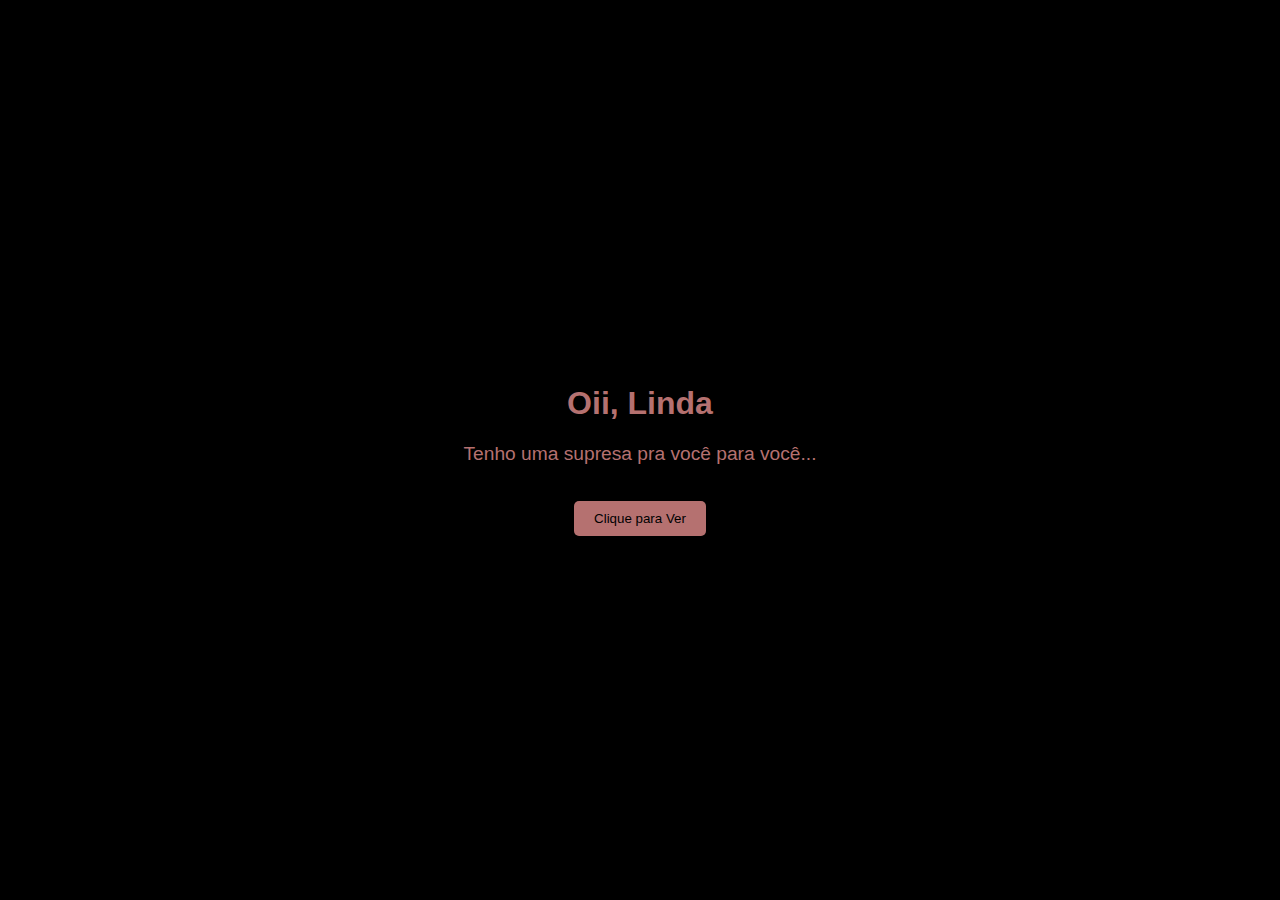
<file: index.html>
<!DOCTYPE html>
<html lang="pt-BR">
<head>
    <meta charset="UTF-8">
    <meta name="viewport" content="width=device-width, initial-scale=1.0">
    <link rel="shotcut icon" href="img/coracao-39000.png">
    <title>Especial</title>
    <style>
        body {
            display: flex;
            justify-content: center;
            align-items: center;
            height: 100vh;
            background-color:  #000000;
            margin: 0;
            font-family: 'Arial', sans-serif;
        }
        .container {
            text-align: center;
            color:  #B57170;
            animation: glow 1.5s infinite alternate;
        }
        @keyframes glow {
            100% {
                text-shadow: 0 0 0px  #B57170, 0 0 10px  #B57170, 0 0 0px  #B57170, 0 0 10px  #B57170;
            }
        }
        button {
            margin-top: 20px;
            padding: 10px 20px;
            background-color:  #B57170;
            border: none;
            border-radius: 5px;
            cursor: pointer;
            transition: background-color 0.3s;
        }
        button:hover {
            background-color:  #B57170;
        }
    </style>
</head>
<body>
    <div class="container">
        <h1>Oii, Linda</h1>
        <p><big>Tenho uma supresa pra você para você...</big></p>
        <a href="surpresa.html"><button>Clique para Ver</button></a>
    </div>
</body>
</html>
</file>
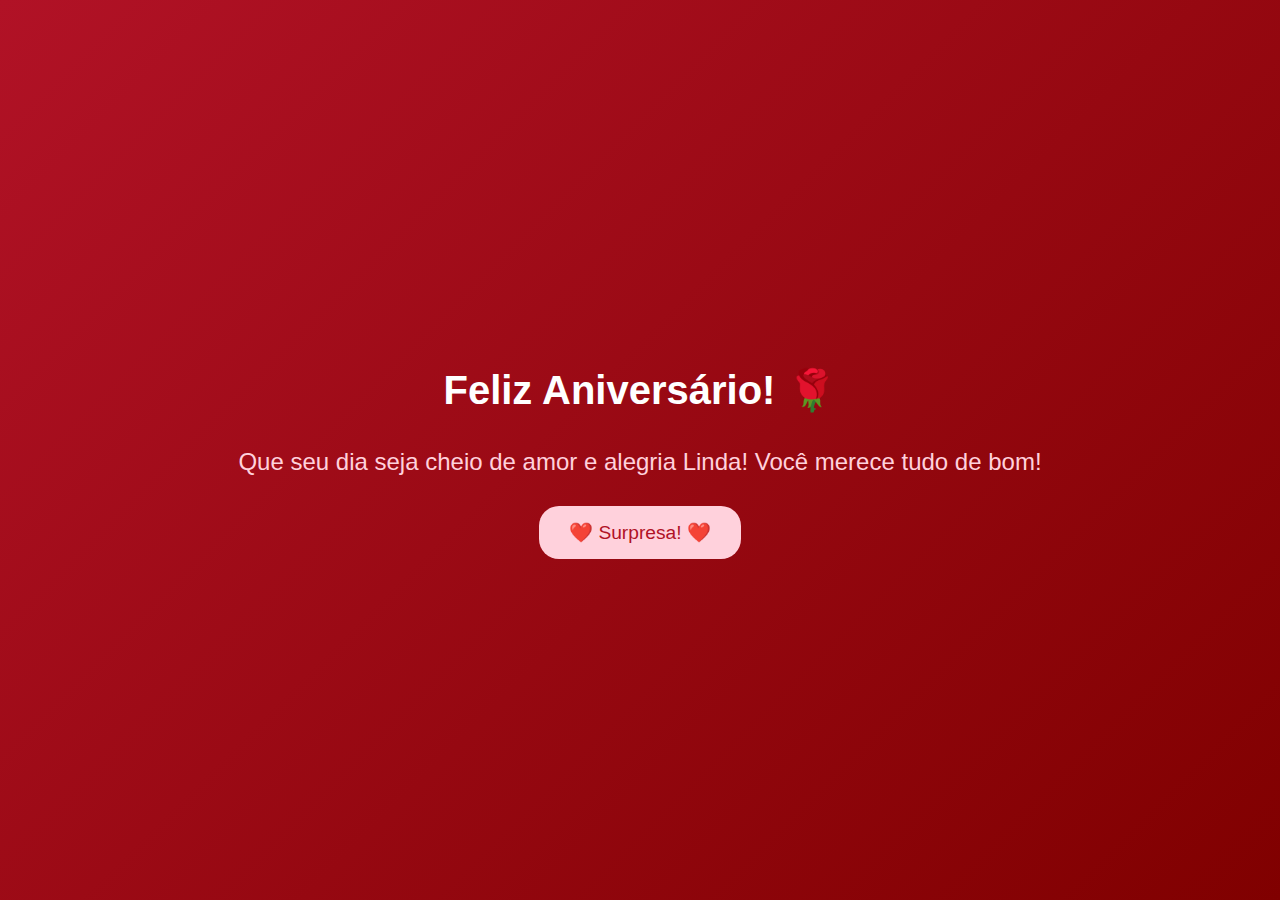
<file: surpresa.html>
<!DOCTYPE html>
<html lang="pt-BR">
<head>
    <meta charset="UTF-8">
    <meta name="viewport" content="width=device-width, initial-scale=1.0">
    <title>Feliz Aniversário</title>
    <link rel="stylesheet" href="style.css">
    <link rel="shotcut icon" href="img/coracao-39000.png">
</head>
<body>
    <div class="container">
        <h1>Feliz Aniversário! 🌹</h1>
        <p>Que seu dia seja cheio de amor e alegria Linda! Você merece tudo de bom!</p>
        <button id="surpriseButton">❤️ Surpresa! ❤️</button>
    </div>
    <script src="script.js"></script>
</body>
</html>
</file>
<file: style.css>
body {
    margin: 0;
    font-family: 'Arial', sans-serif;
    background: linear-gradient(135deg, #b11226, #800000);
    color: white;
    text-align: center;
    overflow: hidden;
    height: 100vh;
}

.container {
    display: flex;
    flex-direction: column;
    align-items: center;
    justify-content: center;
    height: 100%;
    position: relative;
}

h1 {
    font-size: 2.5em;
    margin-bottom: 10px;
    animation: fadeIn 2s ease-in-out;
}

p {
    font-size: 1.5em;
    margin-bottom: 30px;
    color: #ffd1dc;
    animation: fadeIn 3s ease-in-out;
}

button {
    background: #ffd1dc;
    color: #b11226;
    border: none;
    border-radius: 20px;
    padding: 15px 30px;
    font-size: 1.2em;
    cursor: pointer;
    transition: all 0.3s;
}

button:hover {
    background: #ff99aa;
    transform: scale(1.1);
}

.rose {
    position: absolute;
    top: 0; /* Garante que as rosas começam no topo */
    font-size: 2rem;
    animation: fall 4s linear infinite;
    z-index: 100;
}

@keyframes fadeIn {
    from {
        opacity: 0;
    }
    to {
        opacity: 1;
    }
}

@keyframes fall {
    0% {
        transform: translateY(-100px) rotate(0deg);
        opacity: 1;
    }
    100% {
        transform: translateY(110vh) rotate(360deg);
        opacity: 0;
    }
}
</file>
